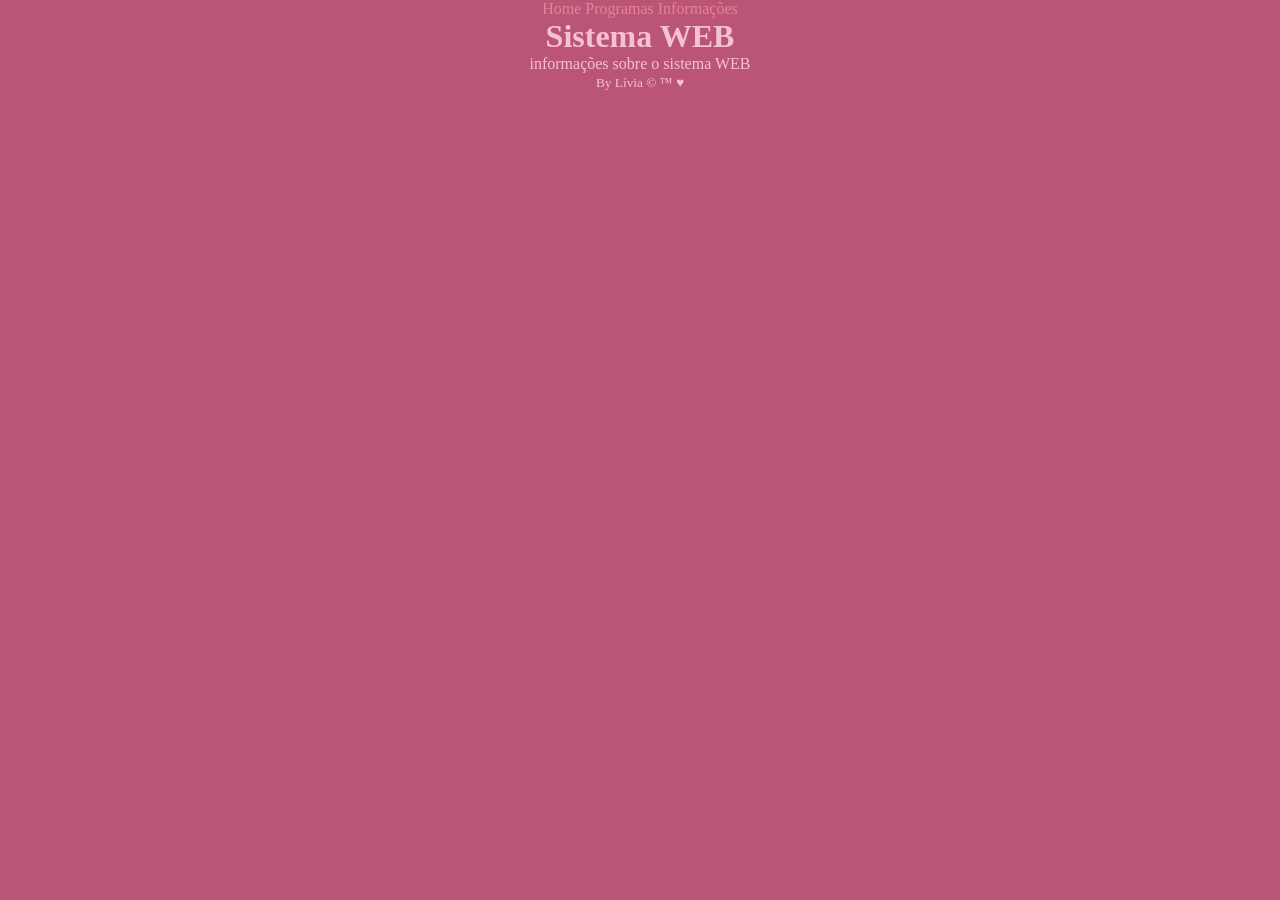
<file: index.html>
<!DOCTYPE html>
<html lang="pt-BR">
<head>
    <meta charset="UTF-8">
    <meta name="viewport" content="width=device-width, initial-scale=1.0">
    <link rel="shortcut icon" href="./img/favicon.png" type="image/png">
    <link rel="stylesheet" href="./css/style.css">
    <title>Document</title>
</head>
<body>
    <header>
        <nav>
            <a href="./index.html">Home</a>
            <a href="./html/programas.html">Programas</a>
            <a href="./html/informacoes.html">Informações</a>
        </nav>
    </header>
    <main>
        <h1>Sistema WEB</h1>
        <article>
            <section>
                informações sobre o sistema WEB
            </section>
        </article>
    </main>
    <footer>
        <small>By Lívia &copy; &trade; &hearts;</small>
    </footer>
</body>
</html>
</file>
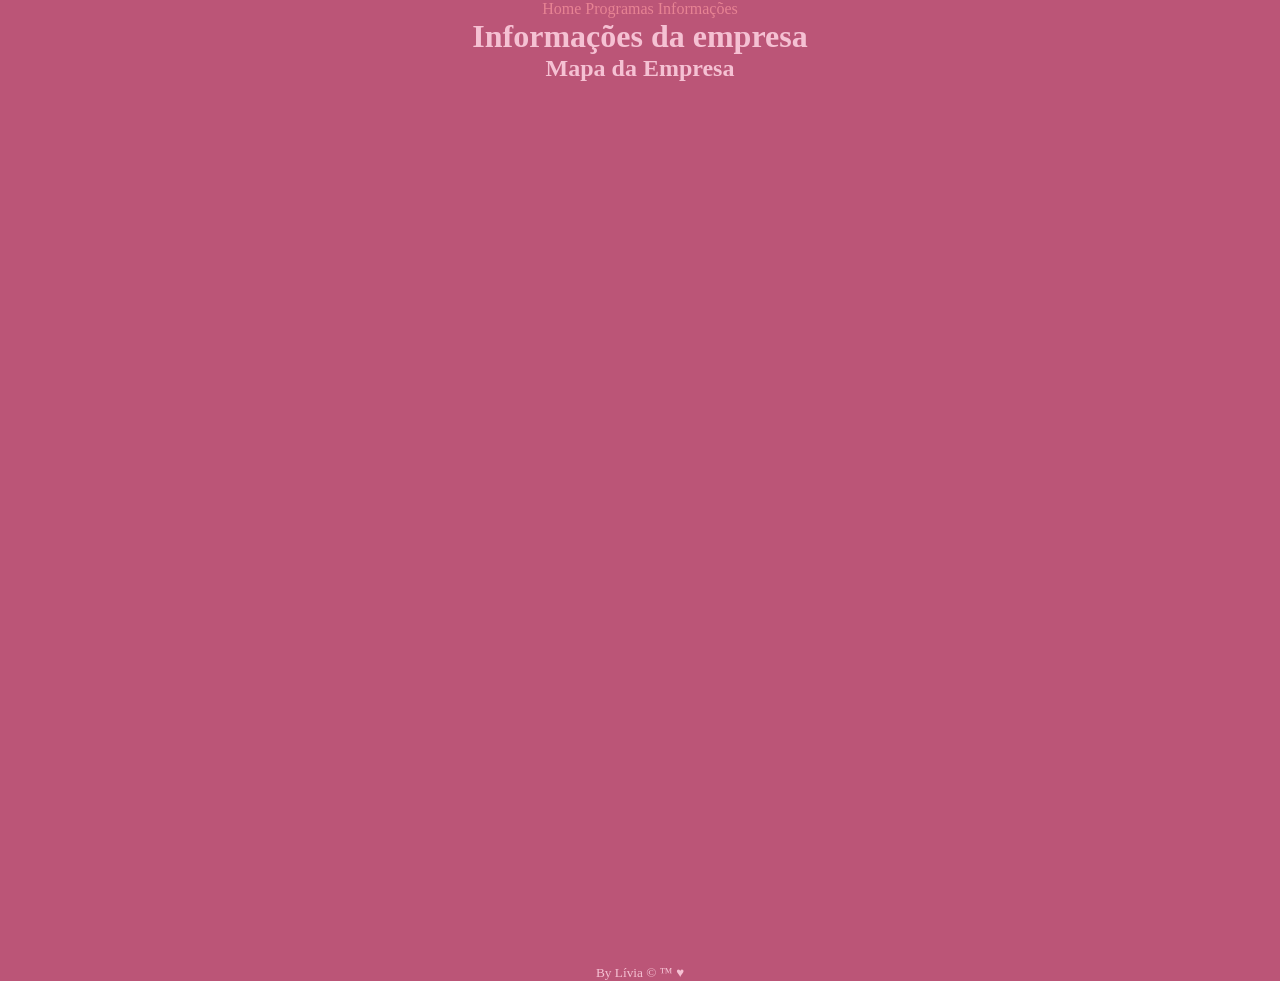
<file: html/informacoes.html>
<!DOCTYPE html>
<html lang="pt-BR">
<head>
    <meta charset="UTF-8">
    <meta name="viewport" content="width=device-width, initial-scale=1.0">
    <link rel="shortcut icon" href="./img/favicon.png" type="image/png">
    <link rel="stylesheet" href="../css/style.css">
    <title>Soma de números</title>
</head>
<body>
    <header>
        <nav>
            <a href="../index.html">Home</a>
            <a href="./programas.html">Programas</a>
            <a href="./informacoes.html">Informações</a>
        </nav>
    </header>
    <main>
        <h1>Informações da empresa</h1>
        <article class = "mapa">
            <h2>Mapa da Empresa</h2><br><br>
            <div class = "mapa2">
                <iframe src="https://www.google.com/maps/embed?pb=!1m18!1m12!1m3!1d3547.6699481409623!2d-48.63199126745911!3d-27.229510370009884!2m3!1f0!2f0!3f0!3m2!1i1024!2i768!4f13.1!3m3!1m2!1s0x94d8a94ad26fb273%3A0xc3b8f5efdfdfc698!2sSENAI%20Tijucas!5e0!3m2!1spt-BR!2sbr!4v1782918994273!5m2!1spt-BR!2sbr" width="600" height="450" style="border:0;" allowfullscreen="" loading="lazy" referrerpolicy="strict-origin-when-cross-origin"></iframe>
            </div>
            <br><br>
            <div class = "musica">
                <iframe width="560" height="315" src="https://www.youtube.com/embed/LD_sQFLQft8?si=Wr41FXfI0piUXz9Y" title="YouTube video player" frameborder="0" allow="accelerometer; autoplay; clipboard-write; encrypted-media; gyroscope; picture-in-picture; web-share" referrerpolicy="strict-origin-when-cross-origin" allowfullscreen></iframe>
            </div>
            <br><br>
            
        </article>
    </main>
    <footer>
        <small>By Lívia &copy; &trade; &hearts;</small>
    </footer>
</body>
</html>
</file>
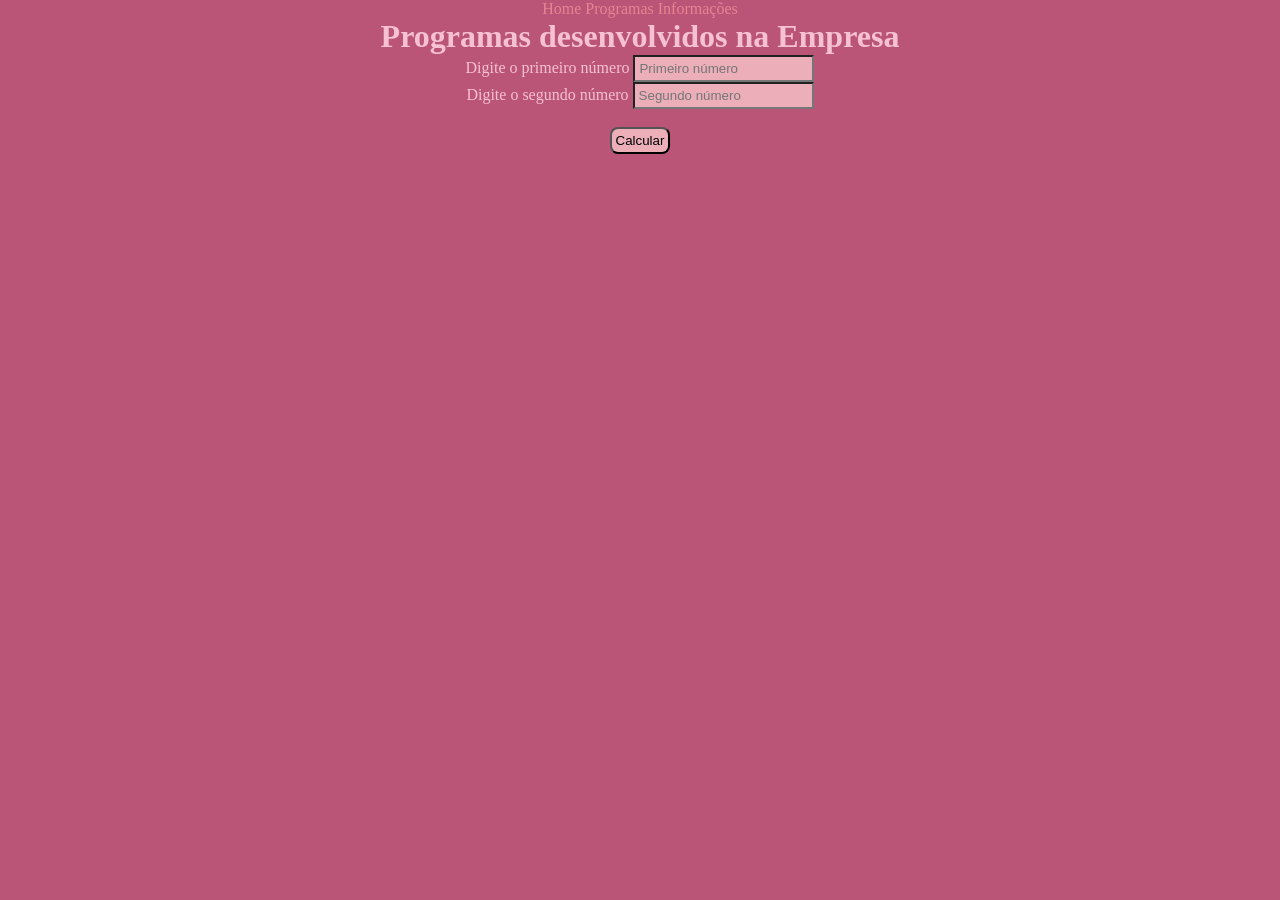
<file: html/programas.html>
<!DOCTYPE html>
<html lang="pt-BR">
<head>
    <meta charset="UTF-8">
    <meta name="viewport" content="width=device-width, initial-scale=1.0">
    <link rel="shortcut icon" href="../img/favicon.png" type="image/png">
    <link rel="stylesheet" href="../css/style.css">
    <title>Document</title>
</head>
<body>
    <header>
        <nav>
            <a href="../index.html">Home</a>
            <a href="./programas.html">Programas</a>
            <a href="./informacoes.html">Informações</a>
        </nav>
    </header>
    <main>
        <h1>Programas desenvolvidos na Empresa</h1>
        <article>
            <label for="num1">Digite o primeiro número</label>
            <input type="text" id="num1" placeholder="Primeiro número"><br>

            <label for="num1">Digite o segundo número</label>
            <input type="text" id="num2" placeholder="Segundo número"><br><br>
            <button onclick="principal()">Calcular</button><br><br>
            <div id="resposta"></div>
        </article>
    </main>
</body>
</html>
</file>
<file: css/style.css>
*{
    margin: 0;
    padding: 0;
}

body{
    background-color: rgb(187, 85, 119);
    color: rgb(245, 193, 211);
    font-size: 1.5;
    text-align: center;
}

a{
    text-decoration: none;
    color: rgb(231, 131, 147);
}

input,button{
    background-color: rgb(236, 175, 185);
    color: rgb(0, 0, 0);
    padding: 4px;
}

button{
    border-radius: 8px;
}
</file>
